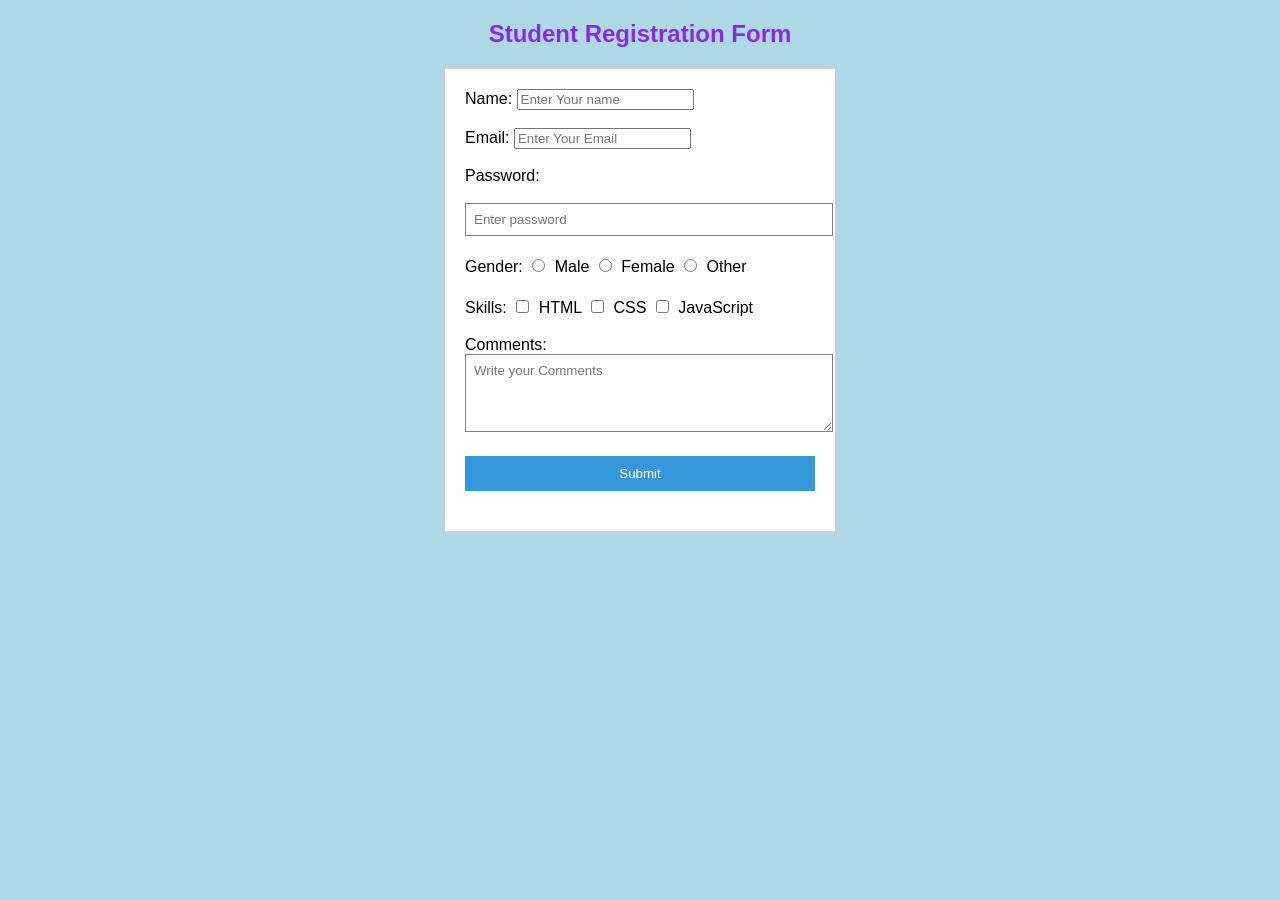
<file: MERN-B9/registrationform.html>
<!DOCTYPE html>
<html lang="en">
<head>
    <meta charset="UTF-8">
    <meta name="viewport" content="width=device-width, initial-scale=1.0">
    <title>Student registration form</title>
    <link rel="stylesheet" href="registrationform.css">
</head>
<body>
    <h2>Student Registration Form</h2>
<form>
    Name:
    <input type="text" placeholder="Enter Your name"><br><br>
    Email:
    <input type="text" placeholder="Enter Your Email"><br><br>
    Password:<br><br>
    <input type="password" placeholder="Enter password"><br><br>
Gender:
<input type="radio" name="gender"> Male
<input type="radio" name="gender"> Female
<input type="radio" name="gender"> Other<br><br>
Skills:
<input type="checkbox"> HTML
<input type="checkbox"> CSS
<input type="checkbox"> JavaScript<br><br>
Comments:
<textarea rows="4" cols="30" placeholder="Write your Comments"></textarea>
<h2><input type="submit"></h2>
</form>
</body>
</html>
</file>
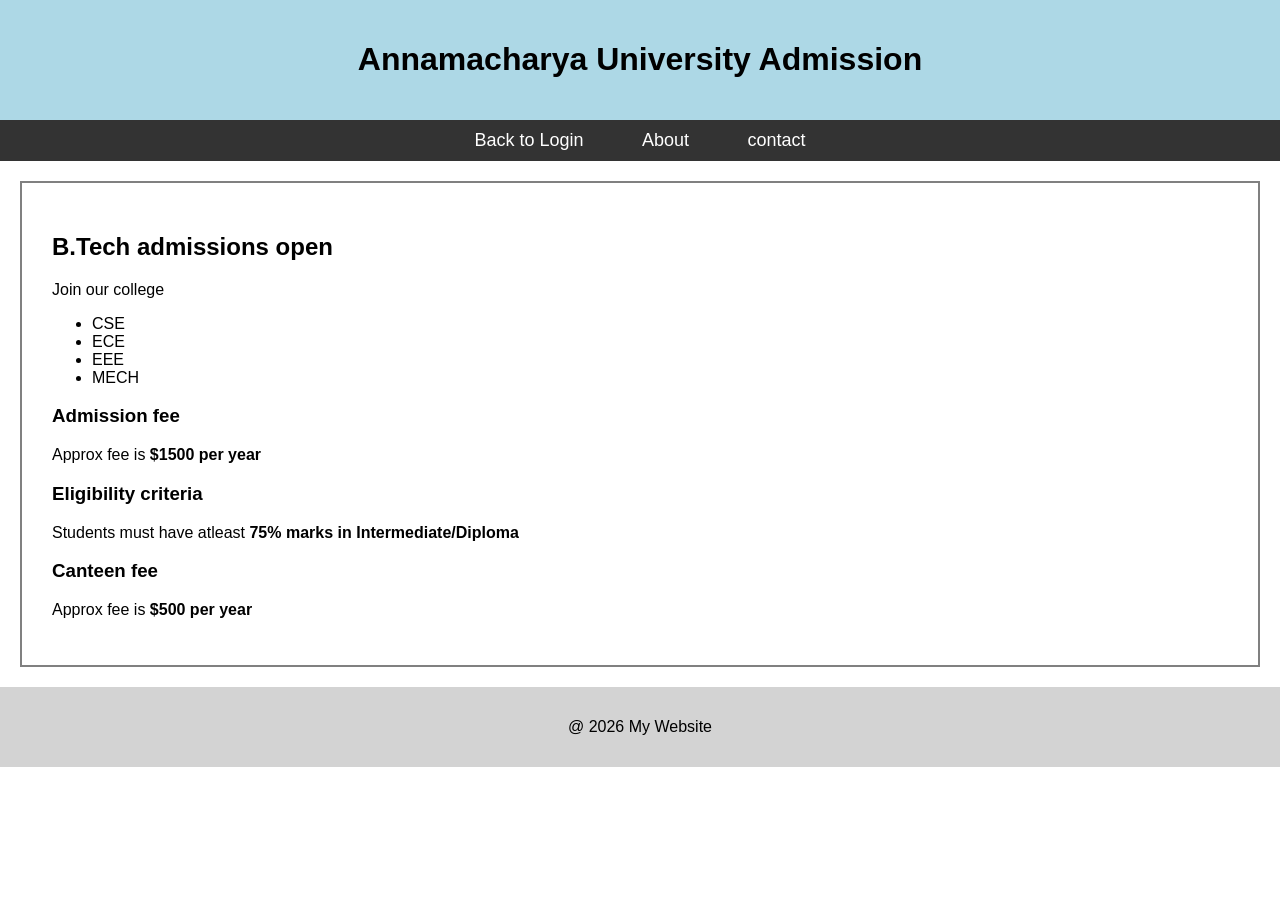
<file: MERN-B9/studentlogin.html>
<!DOCTYPE html>
<html lang="en">
<head>
    <meta charset="UTF-8">
    <meta name="viewport" content="width=device-width, initial-scale=1.0">
    <title>Document</title>
    <style>
    body{
        font-family: Arial;
           margin: 0;
}
.header{
    background-color: lightblue;
    padding: 20px;
    text-align: center;
}
.nav{
    background-color: #333;
    padding: 10px;
    text-align: center;
}
.nav a{
    color: white;
    text-decoration: none;
    margin: 15px;
    font-size: 18px;
    padding: 8px 12px;
}
.nav a:hover{
    background-color: orange;
    color: black;
    border-radius: 5px;
}
.content{
    padding: 30px;
    margin: 20px;
    border: 2px solid gray;
}
.footer{
    background-color: lightgray;
    text-align: center;
    padding: 15px;
}
</style>
</head>
<body>
    <div class="header">
        <h1>Annamacharya University Admission</h1>
    </div>
    <div class="nav">
        <a href="studentlogin2.html">Back to Login</a>
        <a href="studentlogin1.html">About</a>
        <!-- <a href="contact.html">contact<a/> -->
        <a href="https://annamacharyauniversity.edu.in/" target="_blank">contact</a>
    </div>
    <div class="content">
        <h2>B.Tech admissions open</h2>
        <p>Join our college</p>
        <ul>
            <li>CSE</li>
            <li>ECE</li>
            <li>EEE</li>
            <li>MECH</li>
        </ul>
        <h3>Admission fee</h3>
        <p>Approx fee is <b>$1500 per year</b></p>
        <h3>Eligibility criteria</h3>
        <p>Students must have atleast <b>75% marks in Intermediate/Diploma</b></p>
        <h3>Canteen fee</h3>
        <p>Approx fee is <b>$500 per year</b></p>
    </div>
    <div class="footer">
        <p>@ 2026 My Website</p>
    </div>
</body>
</html>
</file>
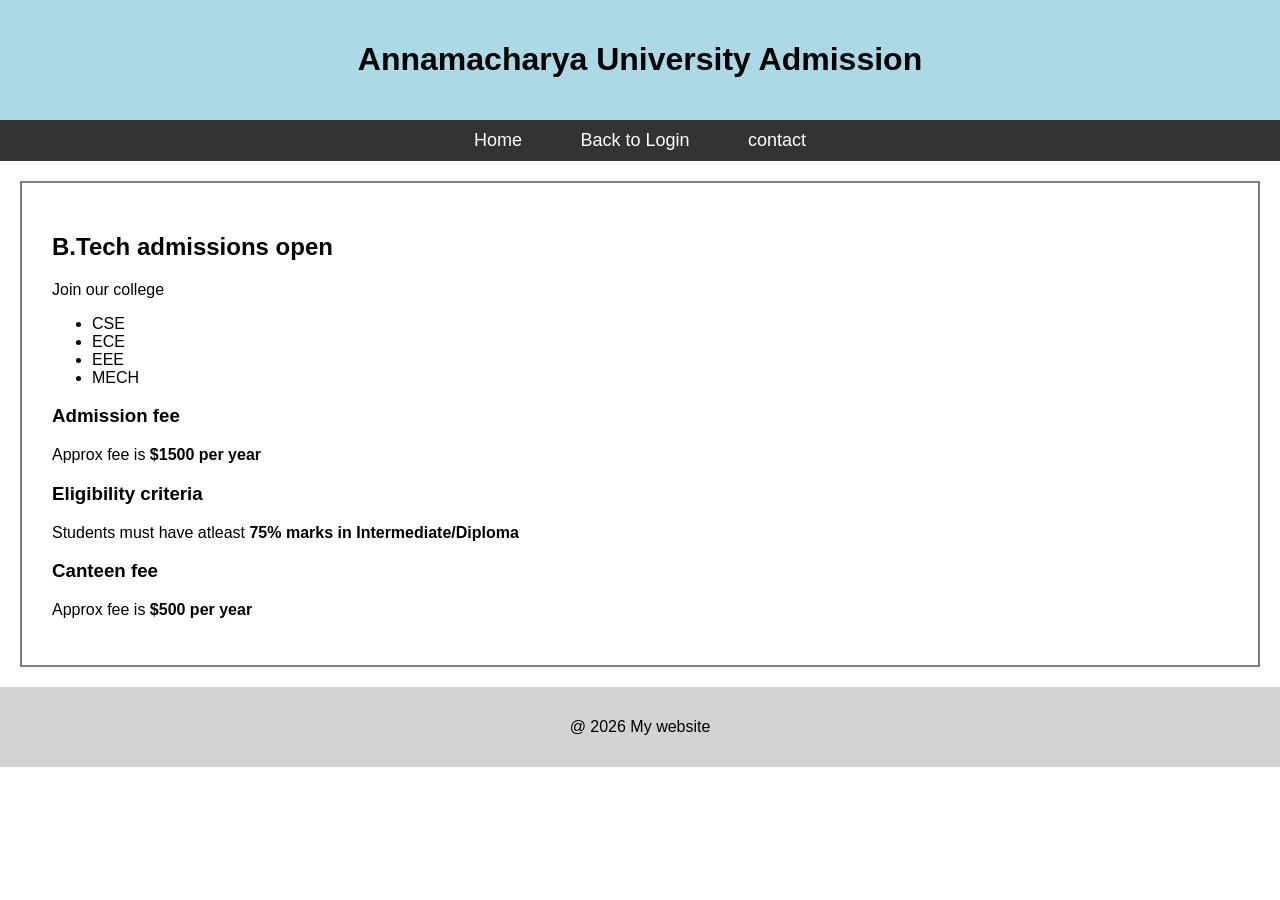
<file: MERN-B9/studentlogin1.html>
<!DOCTYPE html>
<html>
<head>
<title>My Website</title>
<style>
    body{
        font-family: Arial;
           margin: 0;
}
.header{
    background-color: lightblue;
    padding: 20px;
    text-align: center;
}
.nav{
    background-color: #333;
    padding: 10px;
    text-align: center;
}
.nav a{
    color: white;
    text-decoration: none;
    margin: 15px;
    font-size: 18px;
    padding: 8px 12px;
}
.nav a:hover{
    background-color: orange;
    color: black;
    border-radius: 5px;
}
.content{
    padding: 30px;
    margin: 20px;
    border: 2px solid gray;
}
.footer{
    background-color: lightgray;
    text-align: center;
    padding: 15px;
}
</style>
</head>
<body>
    <div class="header">
        <h1>Annamacharya University Admission</h1>
    </div>
    <div class="nav">
        <a href="studentlogin2.html">Home</a>
        <a href="studentlogin2.html">Back to Login</a>
        <!-- <a href="contact.html">contact<a/> -->
        <a href="https://annamacharyauniversity.edu.in/" target="_blank">contact</a>
    </div>
    <div class="content">
        <h2>B.Tech admissions open</h2>
        <p>Join our college</p>
        <ul>
            <li>CSE</li>
            <li>ECE</li>
            <li>EEE</li>
            <li>MECH</li>
        </ul>
        <h3>Admission fee</h3>
        <p>Approx fee is <b>$1500 per year</b></p>
        <h3>Eligibility criteria</h3>
        <p>Students must have atleast <b>75% marks in Intermediate/Diploma</b></p>
        <h3>Canteen fee</h3>
        <p>Approx fee is <b>$500 per year</b></p>
    </div>
    <div class="footer">
        <p>@ 2026 My website</p>
    </div>
</body>
</html>
</file>
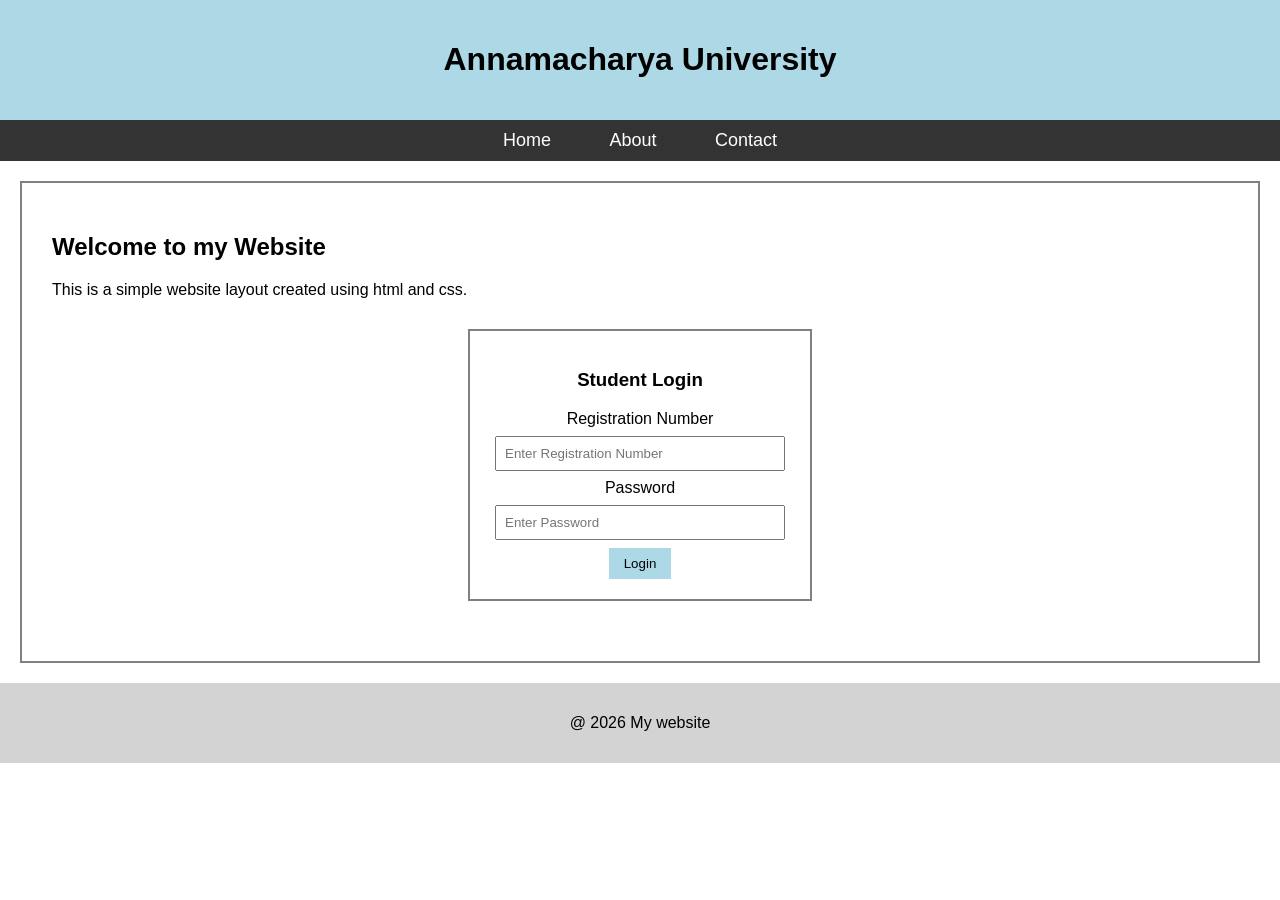
<file: MERN-B9/studentlogin2.html>
<!DOCTYPE html>
<html>
    <head>
        <title>Simple Website</title>
        <link rel="stylesheet" href="studentlogin1.html">
        <style>
            /* Login box */
            .login-box{
                width: 300px;
                margin: 30px auto;
                padding: 20px;
                border: 2px solid gray;
                text-align: center;
            }
            .login-box input{
                width: 90%;
                padding: 8px;
                margin: 8px 0;
            }
            .login-box button{
                padding: 8px 15px;
                background-color: lightblue;
                border: none;
                cursor: pointer;
            }
            .login-box button:hover{
                background-color: orange;
            }
        </style>
        <style>
    body{
        font-family: Arial;
           margin: 0;
}
.header{
    background-color: lightblue;
    padding: 20px;
    text-align: center;
}
.nav{
    background-color: #333;
    padding: 10px;
    text-align: center;
}
.nav a{
    color: white;
    text-decoration: none;
    margin: 15px;
    font-size: 18px;
    padding: 8px 12px;
}
.nav a:hover{
    background-color: orange;
    color: black;
    border-radius: 5px;
}
.content{
    padding: 30px;
    margin: 20px;
    border: 2px solid gray;
}
.footer{
    background-color: lightgray;
    text-align: center;
    padding: 15px;
}
</style>
    </head>
    <body>
        <!--Header-->
        <div class="header">
            <h1>Annamacharya University</h1>
        </div>
        <!--Nav-->
        <div class="nav">
            <a href="studentlogin.html">Home</a>
            <a href="studentlogin1.html">About</a>
            <a href="https://annamacharyauniversity.edu.in/" target="_blank">Contact</a>
        </div>
        <div class="content">
            <h2> Welcome to my Website</h2>
            <p>This is a simple website layout created using html and css.</p>
         <div class="login-box">
            <h3>Student Login</h3>
            <form>
                <label>Registration Number</label><br>
                <input type="text" placeholder="Enter Registration Number"><br>
                <label>Password</label>
                <input type="password" placeholder="Enter Password">
                <button type="submit">Login</button>
            </form>
         </div>
         </div>
         <!--footer-->
         <div class="footer">
            <p>@ 2026 My website</p>
         </div>
    </body>
</html>
</file>
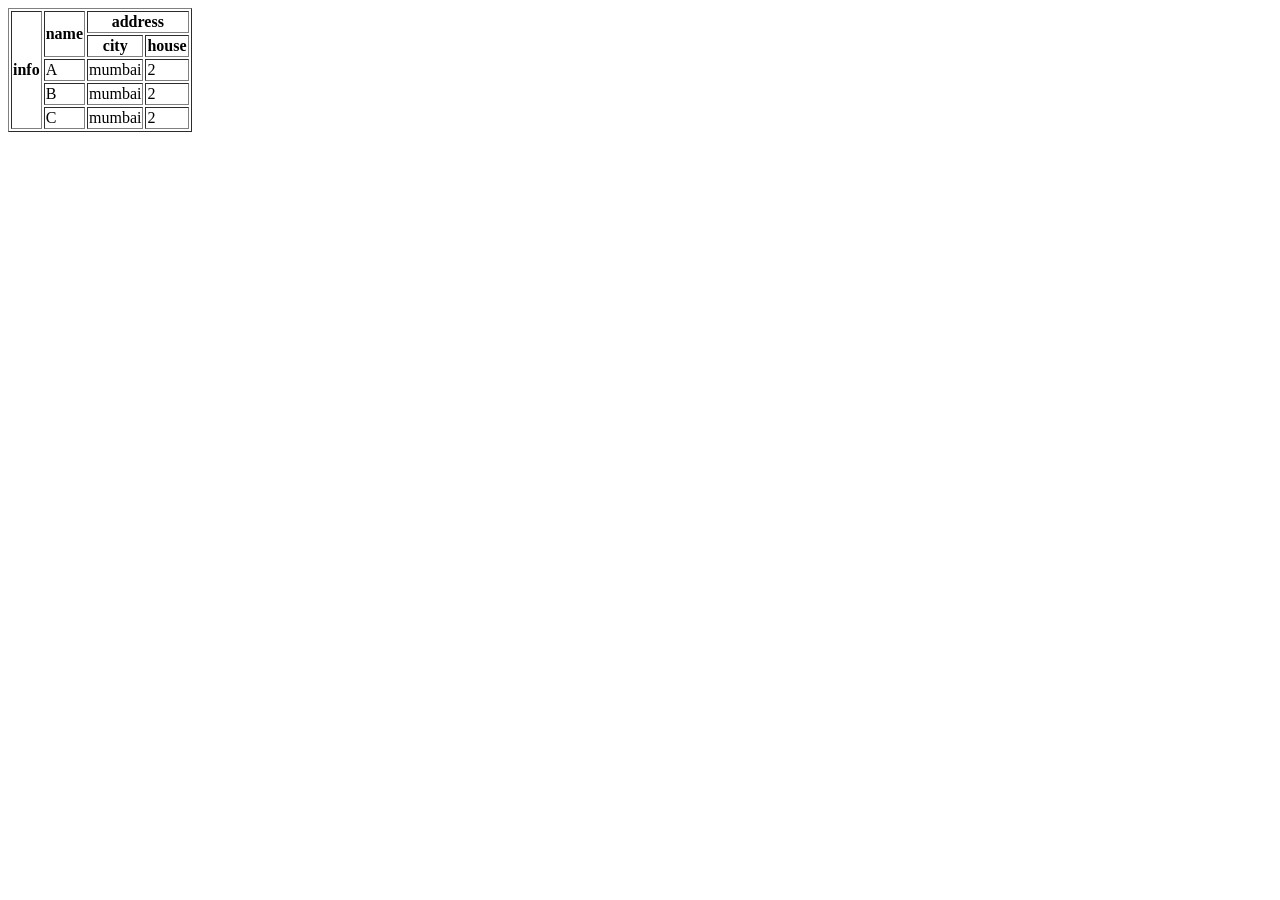
<file: MERN-B9/table.html>
<!DOCTYPE html>
<html lang="en">
<head>
    <meta charset="UTF-8">
    <meta name="viewport" content="width=device-width, initial-scale=1.0">
    <title>Document</title>
</head>
<body>
    <table border="">
    <tr>
        <th rowspan="6"> info</th>
        <th rowspan="2"> name</th>
        <th colspan="2"> address</th>

    </tr>
    <tr>
        <th> city </th>
        <th> house </th>
    </tr>
    <tr>
         <td>A</td>
         <td>mumbai</td>
         <td>2</td>
    </tr>
    <tr>
         <td>B</td>
         <td>mumbai</td>
         <td>2</td>
    </tr>
    <tr>
         <td>C</td>
         <td>mumbai</td>
         <td>2</td>
    </table>
</body>
</html>
</file>
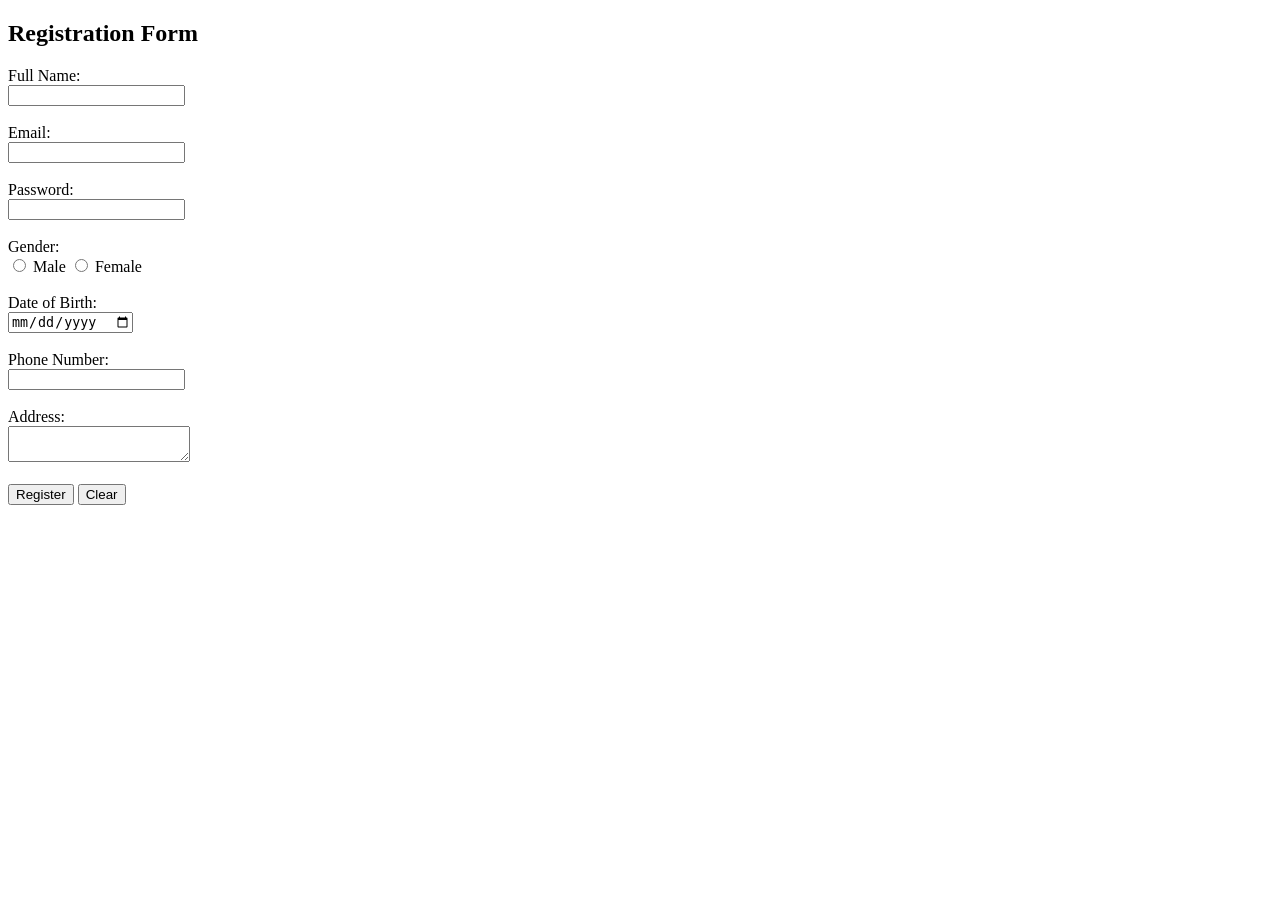
<file: MERN-B9/task.html>
<!DOCTYPE html>
<html>
<head>
    <title>Registration Form</title>
</head>
<body>

<h2>Registration Form</h2>

<form>
    <label>Full Name:</label><br>
    <input type="text" name="fullname" required><br><br>

    <label>Email:</label><br>
    <input type="email" name="email" required><br><br>

    <label>Password:</label><br>
    <input type="password" name="password" required><br><br>

    <label>Gender:</label><br>
    <input type="radio" name="gender"> Male
    <input type="radio" name="gender"> Female<br><br>

    <label>Date of Birth:</label><br>
    <input type="date" name="dob"><br><br>

    <label>Phone Number:</label><br>
    <input type="tel" name="phone"><br><br>

    <label>Address:</label><br>
    <textarea name="address"></textarea><br><br>

    <input type="submit" value="Register">
    <input type="reset" value="Clear">

</form>

</body>
</file>
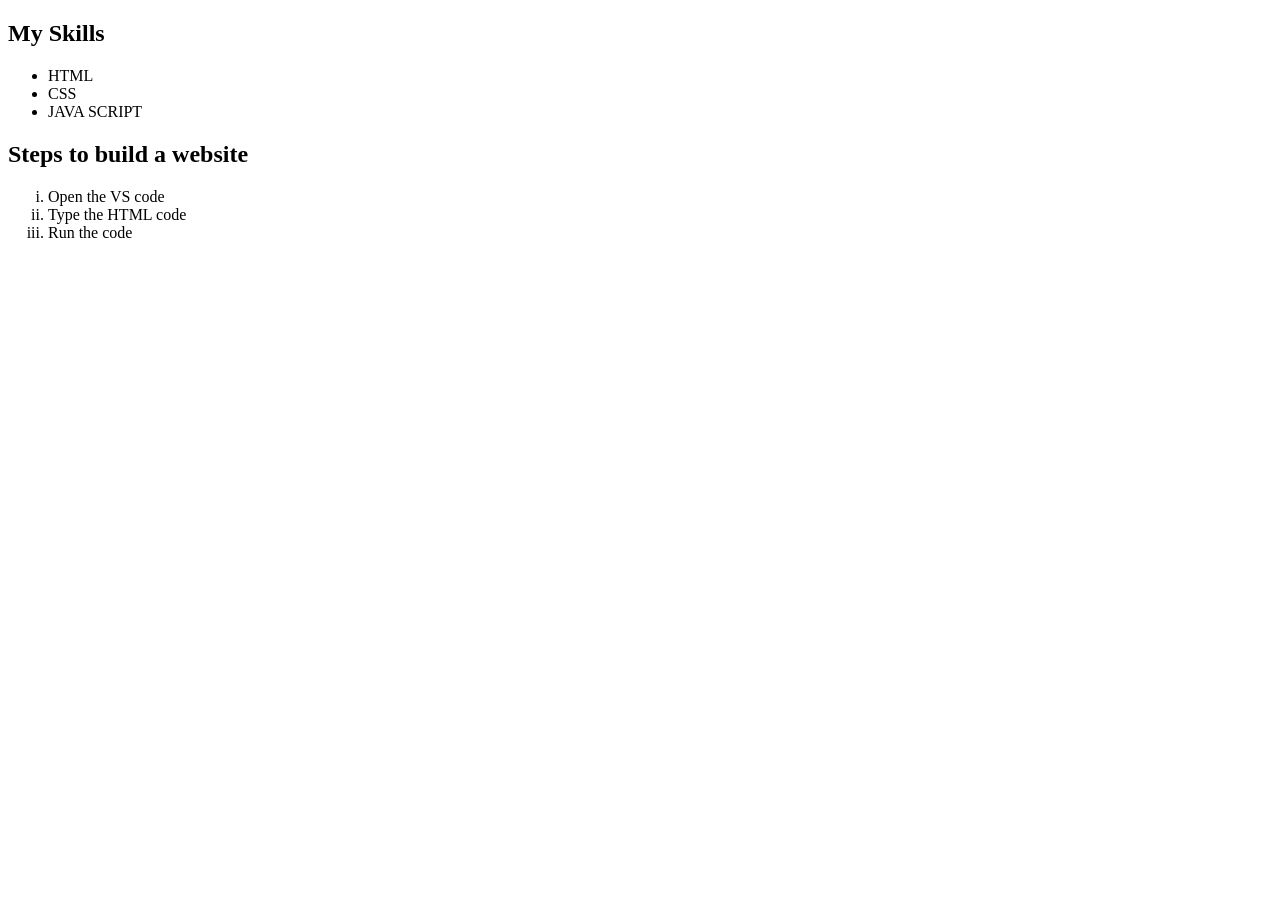
<file: MERN-B9/task1.html>
<!DOCTYPE html>
<html lang="en">
<head>
    <meta charset="UTF-8">
    <meta name="viewport" content="width=device-width, initial-scale=1.0">
    <title>Document</title>
</head>
<body>
    <h2>My Skills</h2>
    <ul>
        <li>HTML</li>
        <li>CSS</li>
        <li>JAVA SCRIPT</li>
    </ul>
    <h2>Steps to build a website</h2>
    <ol type="i">
        <li>Open the VS code</li>
        <li>Type the HTML code</li>
        <li>Run the code</li>
    </ol>
</body>
</html>
</file>
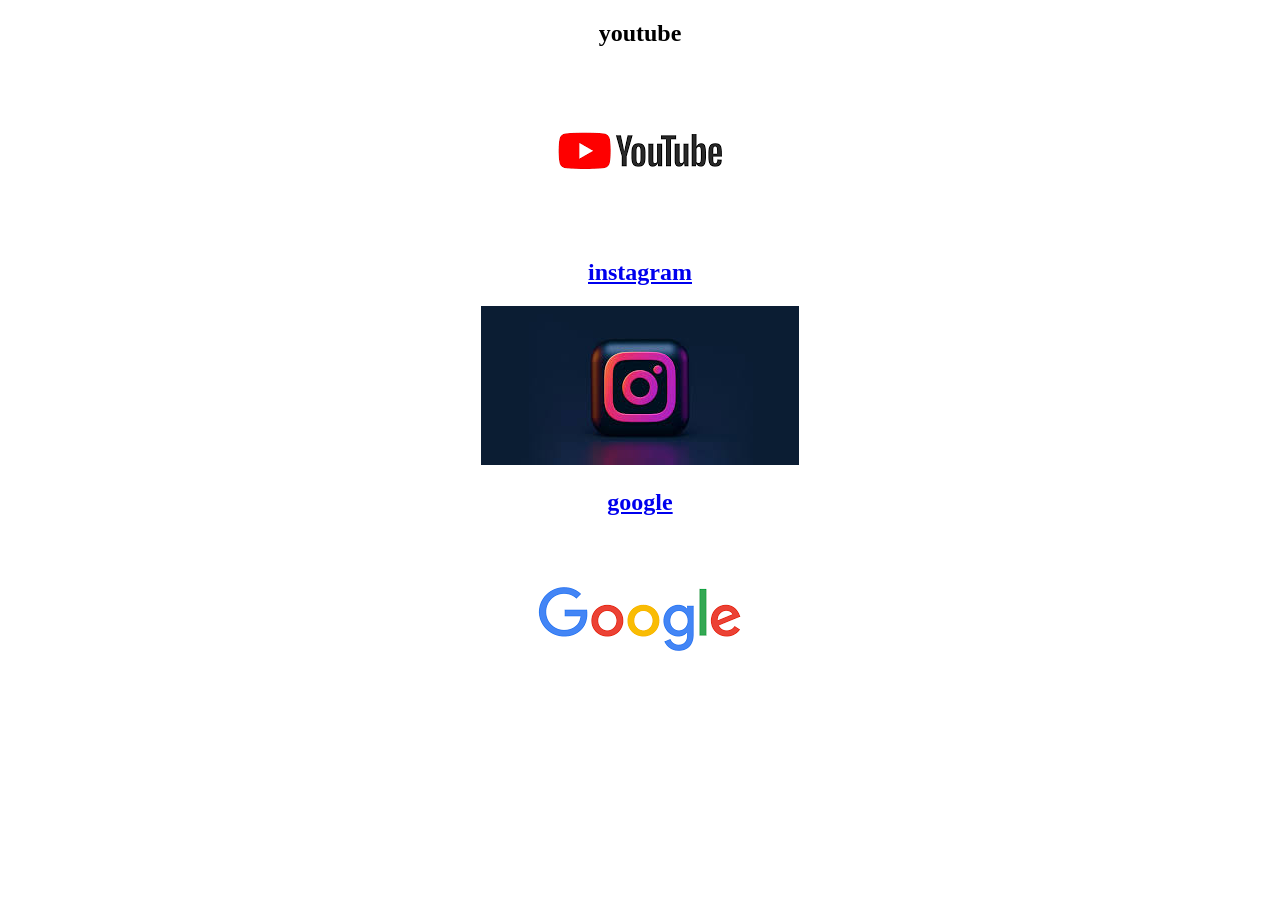
<file: MERN-B9/task2.html>
<!DOCTYPE html>
<html lang="en">
<head>
    <meta charset="UTF-8">
    <meta name="viewport" content="width=device-width, initial-scale=1.0">
    <title>Document</title>
</head>
<body>
    <style>
        body{
            text-align: center;
        }
    </style>
    <h2>youtube</h2>
    <a href="https://www.youtube.com/"><img src="[data-uri]"</a>
    <h2>instagram</h2>
    <a href="https://www.instagram.com/?hl=en"><img src="[data-uri]" </a>
    <h2>google</h2>
    <a href="https://www.google.com/"><img src="[data-uri]"</a>
</body>
</html>
</file>
<file: MERN-B9/registrationform.css>
*{
    font-family: Arial, Helvetica, sans-serif;
}


body{
    background-color: lightblue;
}


h2{
    text-align: center;
    color: blueviolet;
}


form{
    background-color: white;
    width: 350px;
    padding: 20px;
    margin: auto;
    border: 1px solid #ccc;
}


input[type="name"],
input[type="email"],
input[type="password"],
textarea{
    width: 100%;
    padding: 8px;
    border: 1px solid gray;
}


input[type="radio"],
input[type="checkbox"]{
    margin: 5px;
}


input[type="submit"]{
    background-color: #3498db;
    color: white;
    border: none;
    padding: 10px;
    width: 100%;
}


input[type="submit"]:hover{
    background-color: #2980b9;
}
</file>
